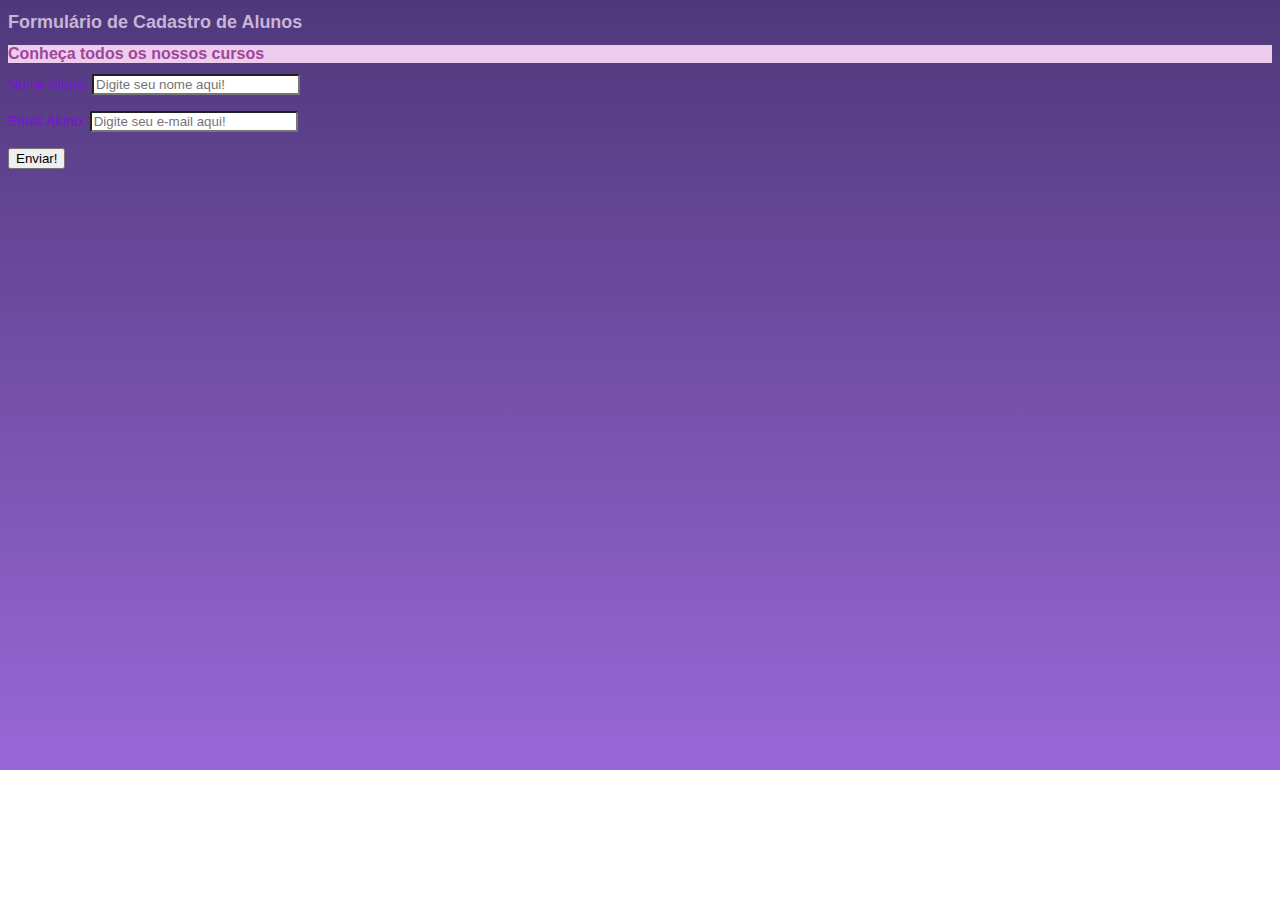
<file: html/index.html>
<!DOCTYPE html>
<html lang="pt-br">
  <head>
    <meta charset="UTF-8" />
    <meta http-equiv="X-UA-Compatible" content="IE=edge" />
    <meta name="viewport" content="width=device-width, initial-scale=1.0" />
    <link rel="stylesheet" href="../css/styles.css" />
    <title>Gama Academy</title>
  </head>
  <body>
    <!-- Colocar palavras chaves do seu negócio nas tags de cabeçalho <h> -->
    <h1>Formulário de Cadastro de Alunos</h1>

    <h1 class="cab_especial">Conheça todos os nossos cursos</h1>

    <!-- Criando um formulário -->
    <form id="cadastro" method="post">
      <label>Nome Aluno:</label>
      <input
        type="text"
        name="nome_aluno"
        class="campo_nome"
        placeholder="Digite seu nome aqui!"
        required
        oninvalid="this.setCustomValidity('Este campo é obrigatório! Você deve preenchê-lo.')"
        onchange="try{setCustomValidity('')}catch(e){}"
      /><br /><br />
      <label>Email Aluno:</label>
      <input
        type="email"
        name="email_aluno"
        class="campo_email"
        placeholder="Digite seu e-mail aqui!"
        required
        oninvalid="this.setCustomValidity('Este campo é obrigatório! Você deve preenchê-lo.')"
        onchange="try{setCustomValidity('')}catch(e){}"
      />
      <br /><br />
      <input type="submit" value="Enviar!" />
    </form>
  </body>
</html>
</file>
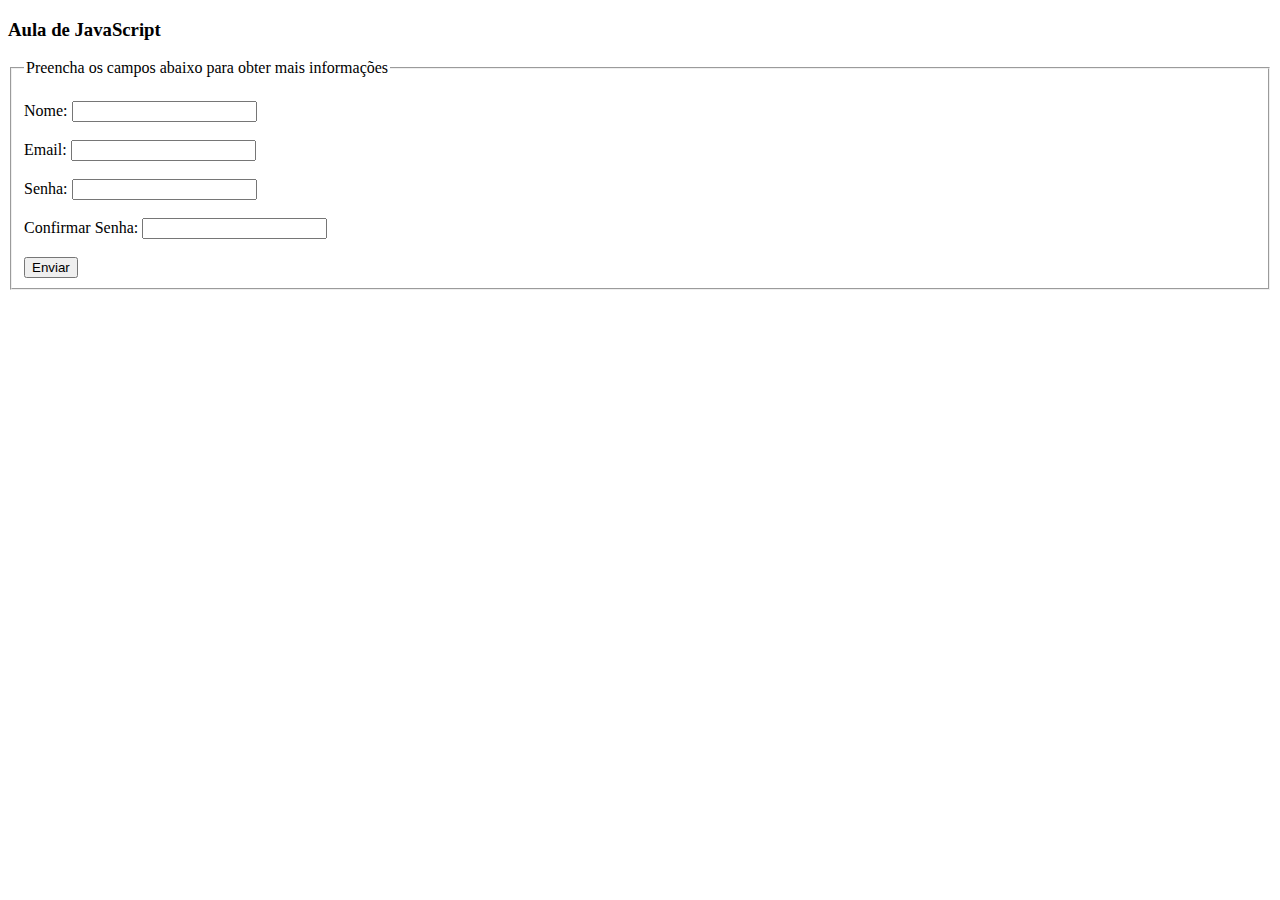
<file: html/mentoria.html>
<!DOCTYPE html>
<html lang="pt-br">
  <head>
    <meta charset="UTF-8" />
    <meta http-equiv="X-UA-Compatible" content="IE=edge" />
    <meta name="viewport" content="width=device-width, initial-scale=1.0" />
    <title>Gama Academy - JavaScript</title>

    <!-- Criando um processo em JavaScript -->
    <script>
      /* alert('Olá seja bem vindo')
      alert('E aí, topas aprender JavaScript?')
      alert(
        "Poxa, estou digitando com aspas duplas e ponto e virgula no final, mas quando eu salvo o vscode substitui por aspas simples e tira o ponto e virgula"
      ) */

      
      //var nome = prompt("Olá seja bem vindo(a)! Qual é o seu nome?","Digite o seu nome por favor");
      //alert("Seja bem vindo(a) " + nome);

      // Criando nossa primeira função em JavaScript
      function mensagem(){
        alert("Oi, você é beeeeem curioso(a) né?! kkk");
      }
      
      function validacao(){
        var nome  = form_cad.nome_usuario.value;
        var email = form_cad.email_usuario.value;
        var senha = form_cad.senha_usuario.value;
        var conf_senha = form_cad.conf_senha_usuario.value;


        //alert(nome);
        //Validação do campo nome
        if(nome==""){
            alert("Por favor, preencha o campo NOME");
            form_cad.nome_usuario.focus();
            return false;
        }
        //Validação do campo email
        if(email=="" || email.indexOf('@')==-1){
            alert("Por favor, preencha o campo EMAIL");
            form_cad.email_usuario.focus();
            return false;
        }

        //Fazendo a validação dos campos de senha em JavaScript
        if(senha==""){
            alert("Por favor, preencha o campo SENHA");
            form_cad.senha_usuario.focus();
            return false;
        }

        if(conf_senha_usuario != senha){
            alert("Os campos de SENHA precisam ser iguais");
            form_cad.conf_senha_usuario.focus();
            return false;

        }else if(conf_senha_usuario==""){
            alert("Por favor, preencha o campo CONFIRMAR SENHA");
            form_cad.conf_senha_usuario.focus();
            return false;
        }
        else{
            alert("As senhas digitadas estão corretas!");
        }

        document.writeIn("Prezado(a) " +nome+ " seja bem vindo(a) ao nosso curso!")

      }



    </script>

  </head>
  <body>

        <h3>Aula de JavaScript</h3>
        <!-- Criando uma estrutura de formuário na nossa página -->
        
        <!-- Utilizando o método get, as informações inseridas pelo usuário irão aparecer na URL
        <form id="form_cad" method="get">
        -->
        <form id="form_cad" method="post">
          <!-- Fieldset permite criar uma caixa envolvendo os campos -->
          <fieldset>
            <!-- Criar uma legenda -->
            <legend>Preencha os campos abaixo para obter mais informações</legend><br>
            <label>Nome:</label>
            <input type="text" name="nome_usuario"><br><br>
            <label>Email:</label>
            <input type="text" name="email_usuario"><br><br>
            <label>Senha:   </label>
            <input type="password" name="senha_usuario"><br><br>
            <label>Confirmar Senha:</label>
            <input type="password" name="conf_senha_usuario"><br><br>
            
            <!-- Criando um botão para enviar nossos campos preenchidos -->
            <input type="submit" onclick="return validacao()" value="Enviar"><br>
            
            <!-- Chamando um Script -->
            <!--<input type="button" onclick="mensagem()" value="Não me CLIQUE"> -->

            
            
          </fieldset>
        </form>

  </body>
</html>
</file>
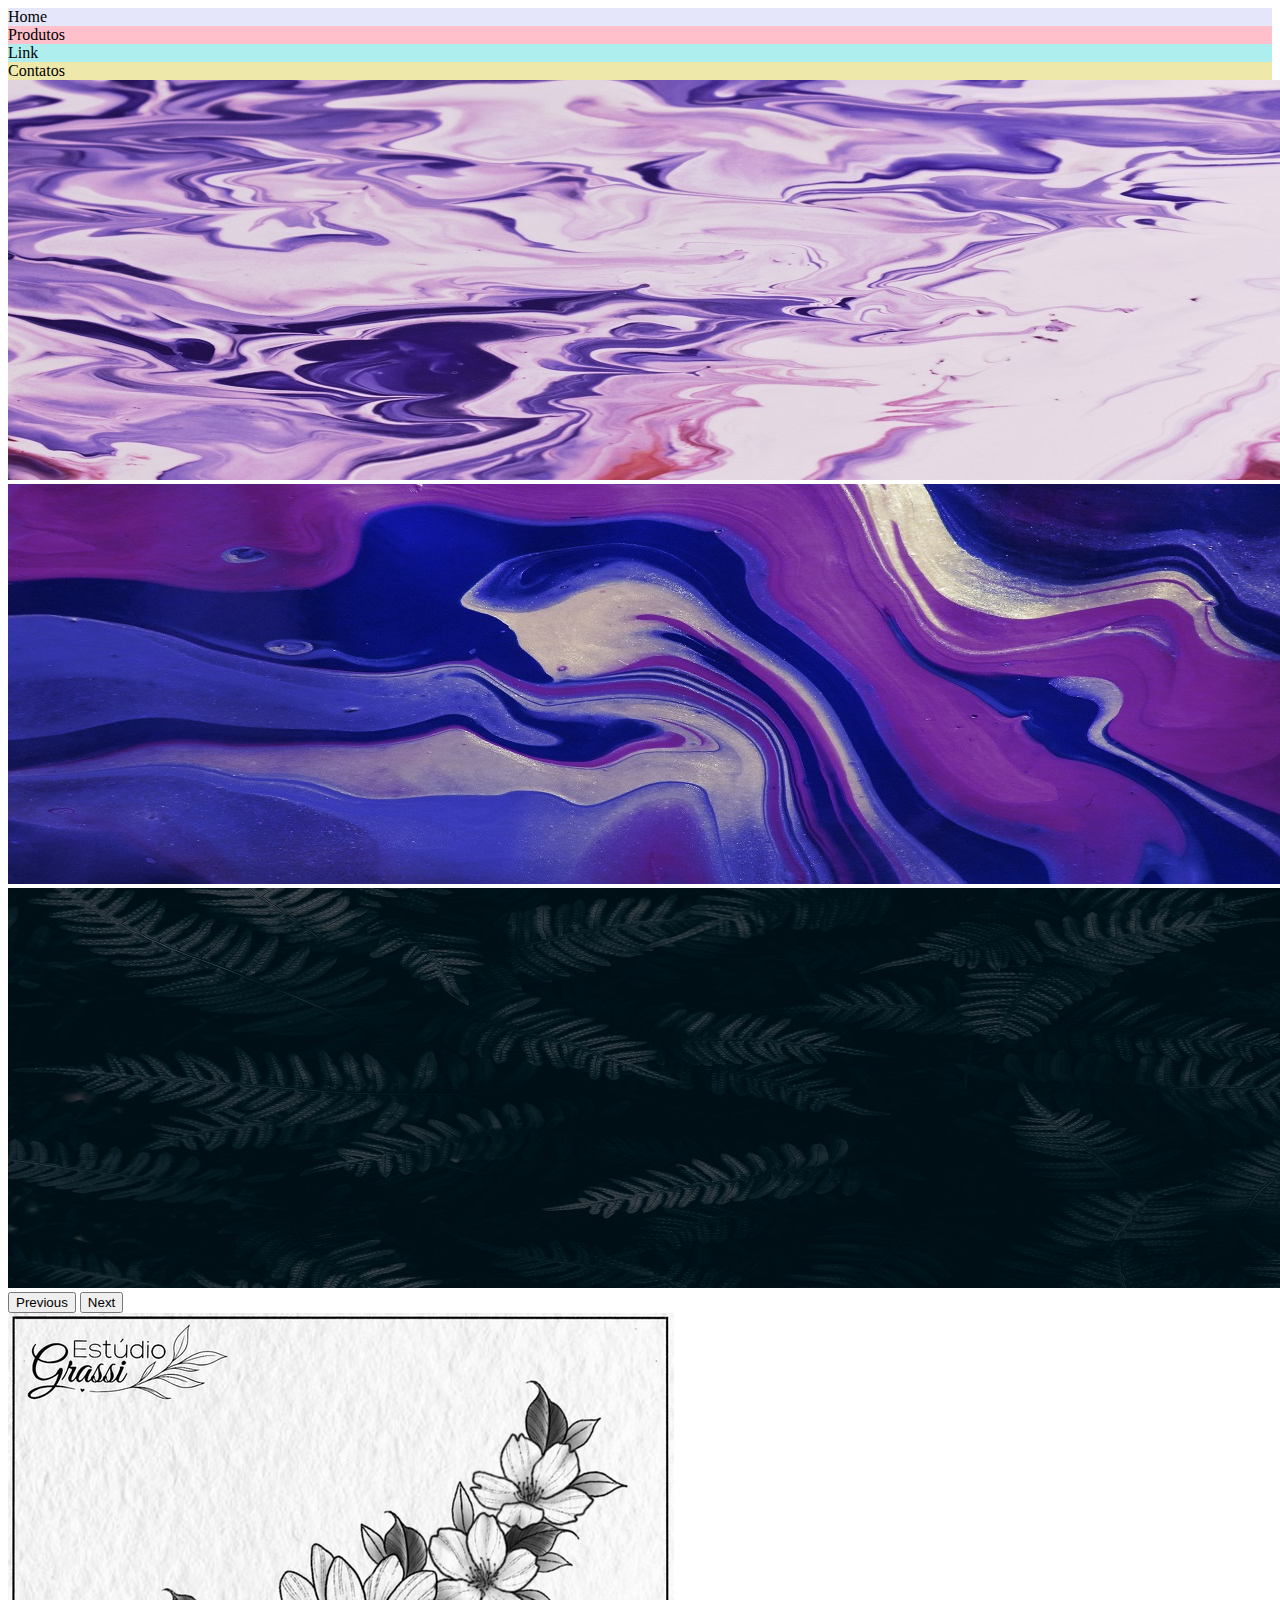
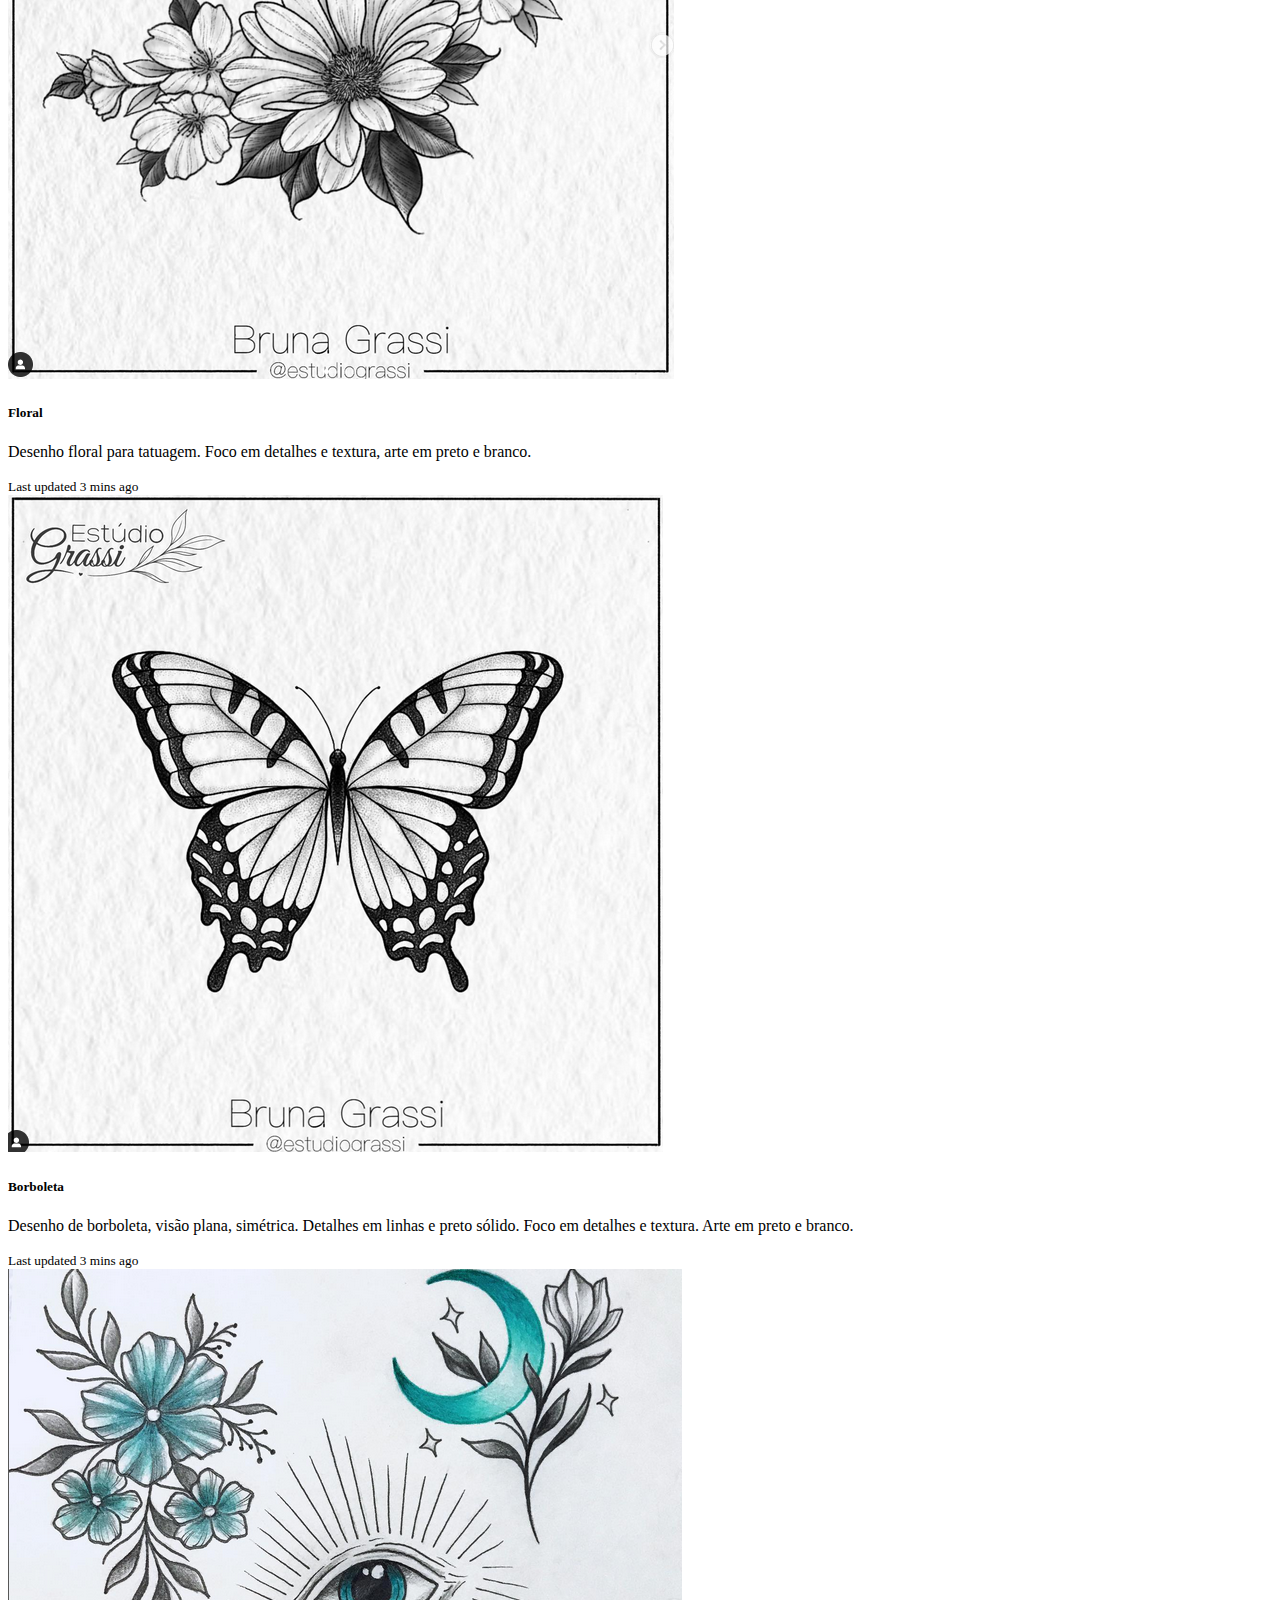
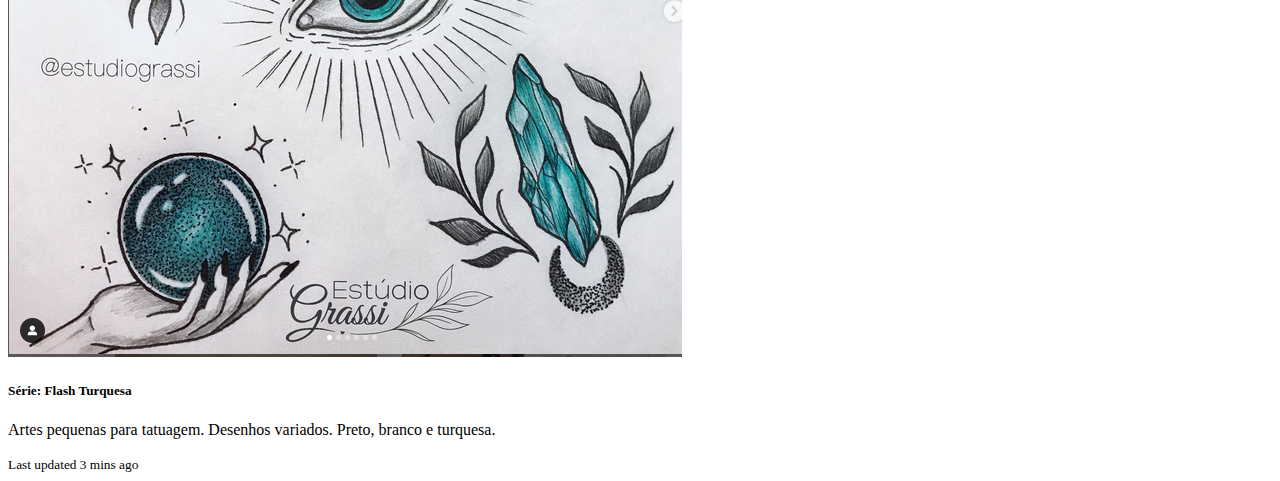
<file: html/pg_boot.html>
<!DOCTYPE html>
<html lang="pt-br">
  <head>
    <meta charset="UTF-8" />
    <meta http-equiv="X-UA-Compatible" content="IE=edge" />
    <meta name="viewport" content="width=device-width, initial-scale=1.0" />
    <title>Gama Academy - Página Responsiva</title>

    <!-- Chamando uma biblioteca do CSS em BootStrap -->
    <link
      href="https://cdn.jsdelivr.net/npm/bootstrap@5.1.3/dist/css/bootstrap.min.css"
      rel="stylesheet"
      integrity="sha384-1BmE4kWBq78iYhFldvKuhfTAU6auU8tT94WrHftjDbrCEXSU1oBoqyl2QvZ6jIW3"
      crossorigin="anonymous"
    />

    <!-- Chamando uma biblioteca do JS em BootStrap -->
    <script
      src="https://cdn.jsdelivr.net/npm/@popperjs/core@2.10.2/dist/umd/popper.min.js"
      integrity="sha384-7+zCNj/IqJ95wo16oMtfsKbZ9ccEh31eOz1HGyDuCQ6wgnyJNSYdrPa03rtR1zdB"
      crossorigin="anonymous"
    ></script>
    <script
      src="https://cdn.jsdelivr.net/npm/bootstrap@5.1.3/dist/js/bootstrap.min.js"
      integrity="sha384-QJHtvGhmr9XOIpI6YVutG+2QOK9T+ZnN4kzFN1RtK3zEFEIsxhlmWl5/YESvpZ13"
      crossorigin="anonymous"
    ></script>

    <!-- Criando cores internas para o menu em CSS -->
    <style>
      .roxo {
        background-color: lavender;
      }
      .rosa {
        background-color: pink;
      }
      .azul {
        background-color: paleturquoise;
      }
      .amarelo {
        background-color: palegoldenrod;
      }
    </style>
  </head>
  <body>
    <!-- Criando uma página 100% responsiva -->
    <!-- Criando um container -->
    <!-- Fluid serve para deixar o container ocupando todo o espaço, sem margem -->
    <div class="container-fluid">
      <!-- Dentro do container, criamos uma linha -->
      <div class="row">
        <!-- Dentro da nossa linha vamos criar as colunas -->
        <div class="col-lg-4 col-md-2 col-sm-3 roxo">Home</div>
        <div class="col-lg-3 col-md-5 col-sm-3 rosa">Produtos</div>
        <div class="col-lg-2 col-md-3 col-sm-3 azul">Link</div>
        <div class="col-lg-3 col-md-2 col-sm-3 amarelo">Contatos</div>
      </div>

      <!-- Criando um banner na página -->
      <div class="row">
        <div
          id="carouselExampleControls"
          class="carousel slide"
          data-bs-ride="carousel"
        >
          <div class="carousel-inner">
            <div class="carousel-item active">
              <img
                src="../images/background2.jpg"
                class="d-block w-100"
                alt="..."
              />
            </div>
            <div class="carousel-item">
              <img
                src="../images/background3.jpg"
                class="d-block w-100"
                alt="..."
              />
            </div>
            <div class="carousel-item">
              <img
                src="../images/background5.jpg"
                class="d-block w-100"
                alt="..."
              />
            </div>
          </div>
          <button
            class="carousel-control-prev"
            type="button"
            data-bs-target="#carouselExampleControls"
            data-bs-slide="prev"
          >
            <span class="carousel-control-prev-icon" aria-hidden="true"></span>
            <span class="visually-hidden">Previous</span>
          </button>
          <button
            class="carousel-control-next"
            type="button"
            data-bs-target="#carouselExampleControls"
            data-bs-slide="next"
          >
            <span class="carousel-control-next-icon" aria-hidden="true"></span>
            <span class="visually-hidden">Next</span>
          </button>
        </div>
      </div>

      <!-- Criando Card Group -->
      <div class="row">
        <div class="row row-cols-1 row-cols-md-3 g-4">
          <div class="col">
            <div class="card h-100">
              <img
                src="../images/art1.png"
                class="card-img-top"
                alt="Desenho de flores em preto e branco da artista Bruna Grassi"
              />
              <div class="card-body">
                <h5 class="card-title">Floral</h5>
                <p class="card-text">
                  Desenho floral para tatuagem. Foco em detalhes e textura, arte
                  em preto e branco.
                </p>
              </div>
              <div class="card-footer">
                <small class="text-muted">Last updated 3 mins ago</small>
              </div>
            </div>
          </div>
          <div class="col">
            <div class="card h-100">
              <img
                src="../images/art2.png"
                class="card-img-top"
                alt="Desenho de uma borboleta em preto e branco da artista Bruna Grassi"
              />
              <div class="card-body">
                <h5 class="card-title">Borboleta</h5>
                <p class="card-text">
                  Desenho de borboleta, visão plana, simétrica. Detalhes em
                  linhas e preto sólido. Foco em detalhes e textura. Arte em
                  preto e branco.
                </p>
              </div>
              <div class="card-footer">
                <small class="text-muted">Last updated 3 mins ago</small>
              </div>
            </div>
          </div>
          <div class="col">
            <div class="card h-100">
              <img
                src="../images/art3.png"
                class="card-img-top"
                alt="Série com 5 desenhos pequenos: floral com 3 flores pequenas, um olho com raios de luz, uma flor envolta de uma pequena lua minguante, uma mão segurando uma bola de cristal com brilhos ao redor, e um cristal com dois ramos de folhas simétricos, envolvendo o cristal e uma lua pontilhada abaixo do cristal - Artista Bruna Grassi"
              />
              <div class="card-body">
                <h5 class="card-title">Série: Flash Turquesa</h5>
                <p class="card-text">
                  Artes pequenas para tatuagem. Desenhos variados. Preto, branco
                  e turquesa.
                </p>
              </div>
              <div class="card-footer">
                <small class="text-muted">Last updated 3 mins ago</small>
              </div>
            </div>
          </div>
        </div>
      </div>
    </div>
  </body>
</html>
</file>
<file: css/styles.css>
/* Background */
/*body {
  background-image: url(../images/pexels-photo-807598.jpeg);
  background-repeat: no-repeat;
  background-size: 1000px;
  
}*/
body {
  background-image: linear-gradient(#4f387a, #9968d8);
  background-repeat: no-repeat;
  height: 750px;

}

/* Criando estilos internos na nossa página em CSS--> */
/* criando o contexto de estilo nativo */
h1 {
    font-size: 18px;
    color: rgb(199, 181, 216);
    font-family: Verdana, Geneva, Tahoma, sans-serif;
}

/* Criando um estilo de classe */
.cab_especial {
    background-color: rgb(238, 204, 238);
    font-family: Verdana, Geneva, Tahoma, sans-serif;
    font-size: 16px;
    font-weight: bolder;
    color: rgb(158, 70, 151);
}

.formatacao_campos {
    background-color: rgb(240, 240, 240);
    font-family: Verdana, Geneva, Tahoma, sans-serif;
    font-size: 16px;
    font-weight: bolder;
    color: rgb(85, 3, 78);
}

/* Criando um estilo de id */
#cadastro {
    color: rgb(120, 19, 214);
    font-family: Verdana, Geneva, Tahoma, sans-serif;
    font-size: 14px;
} 

/* Criando um padrão de tamanho para os campos do formulário */ 
.campo_nome {
  width: 200px;
  background-color: white;
}

.campo_email {
  width: 200px;
  background-color: white;
}
</file>
